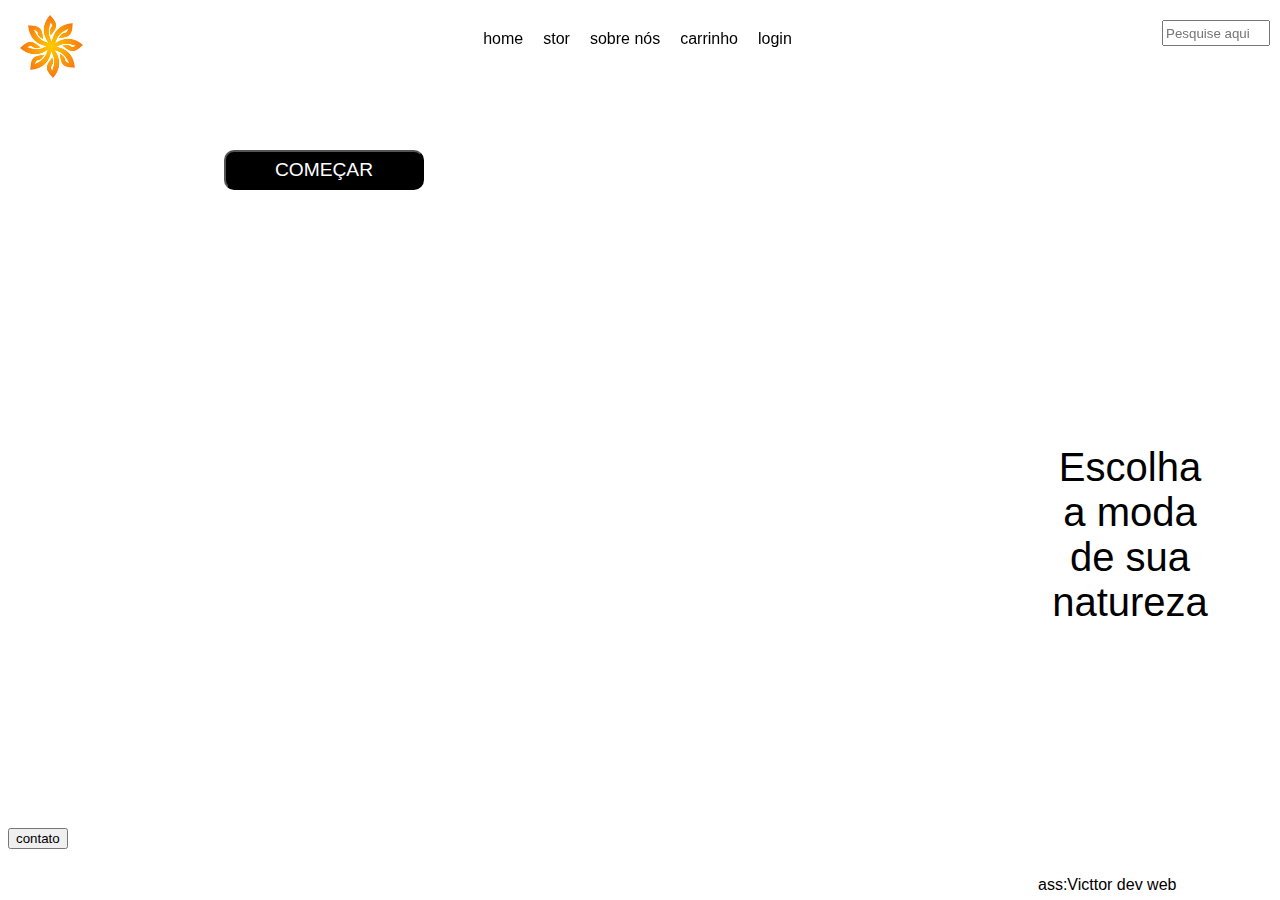
<file: INICIO.html>
<!DOCTYPE html>
<html>

<head>
  <meta charset="utf-8">
  <meta name="viewport" content="width=device-width">
  <title>replit</title>
  <link href="style.css" rel="stylesheet" type="text/css" />
</head>

<body>
  <header>
    <section>
      <img  src="logo.png" alt="logo">
      <ul>
        <li><a href="">home</a></li>
        <li><a href="">stor</a></li>
        <li><a href="">sobre nós</a></li>
        <li><a href="">carrinho</a></li>
        <li><a href="">login</a></li>
       
      </ul>
      <input type="text" placeholder="Pesquise aqui" id="pesquisa">
    </section>
  </header>
  <main>
    <div>
      <P>Escolha a moda de sua natureza</P>
      <button >COMEÇAR</button>

    </div>

    <div></div>
  </main>
  <footer>
<p>ass:Victtor dev web</p>
    <button>contato</button>
    
  </footer>
</body>
<script src="script.js"></script>

</html>
</file>
<file: style.css>
html {
  height: 100%;
  width: 100%;
  font-family: Arial, Helvetica, sans-serif;
  font-family: 'Segoe UI', Tahoma, Geneva, Verdana, sans-serif;
  margin: 0;
  align-items: center;
  overflow: hidden;
}

/* PARTE HOME */

#escrita {
  position: absolute;
  font-size: large;
  width: 300px;
  bottom: -180px;
 right: -130px;
  background-image: linear-gradient(to bottom, rgba(240, 248, 255, 0.418) ,rgb(255, 255, 255));
  transform: rotate(50deg);
  height: 400px;
transition: 3s;
border-radius: 10px;
z-index: 2;
}

h1,
p {
  position: absolute;
  z-index: 3;
  right: 10px;
  width: 200px;
  transition-duration: 5s;
  right: 50px;

}

p {
  font-weight: 300;
  top: 45%;
  text-wrap: balance;
}

h1 {

  font-size: 2em;
  top: 23%;
  font-family: 'Franklin Gothic Medium', 'Arial Narrow', Arial, sans-serif;


}

#videoinicio {
  position: absolute;
  height: 100vh;
  width: 100%;
  left: 0;
  bottom: 0;
  object-fit: cover;
  z-index: 1;
}

#começar {
  position: absolute;
  right: 5%;
  bottom: 15%;
  border-radius:15%;
  width: 20%;
  height: 10%;
  text-align: center;
 font-size:10vh;
  z-index: 3;
  transition: 4s;
  color: aliceblue;
  background-color: rgb(136, 204, 35);
}

/* PARTE INICIAL */
header {

  width: 100%;
  height: 8vh;
  position: fixed;
  top: 0;
  left: 0;

}

header img {
  height: 7vh;
  width: 7vh;
  margin: 15px 0px 0px 20px;
}

section {
  display: flex;
  justify-content: space-between;
  ;
}

ul {
  display: flex;
  align-items: center;

}

li {
  padding: 10px;
  list-style: none;
}

li a {
  text-decoration: none;
  color: black;
  font-size: medium;
  border-width: 10px;

}

li a:hover {

  border-color: black;
}

input {
  height: 20px;
  width: 100px;
  margin: 20px 10px;
}

main div {
  text-align: center;
  width: 50%;
  margin: 150px 0px 150px 0px;

}

main p {
  font-size: 2.5em;

}

main button {
  background-color: black;
  color: white;
  border-radius: 10px;
  height: 40px;
  width: 200px;
  font-size: larger;

}

footer {

  width: 100%;
  height: 8vh;
  position: absolute;
  bottom: 0;
}
</file>
